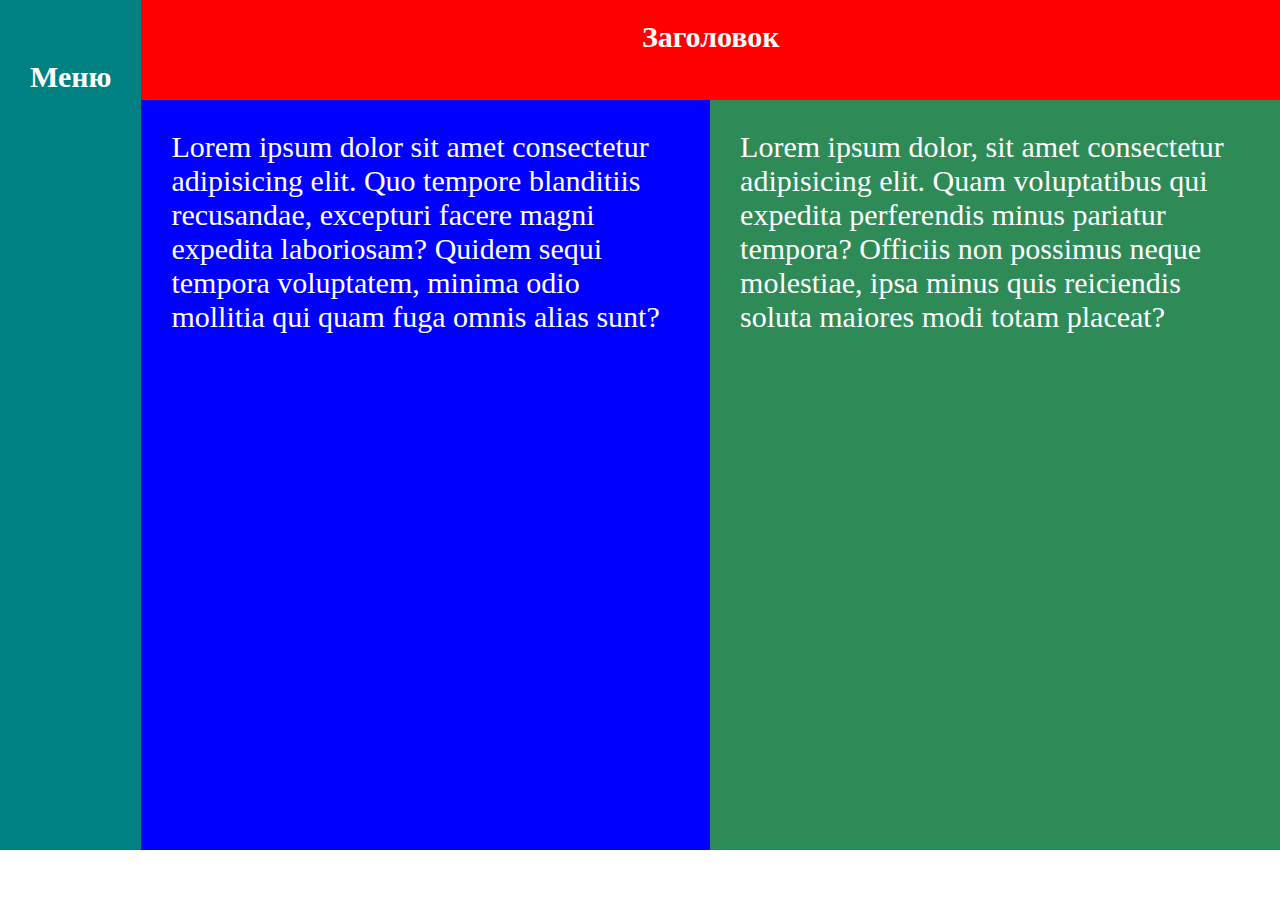
<file: flex-16-08-22.html>
<!DOCTYPE html>
<html lang="en">
<head>
    <meta charset="UTF-8">
    <meta name="viewport" content="width=device-width, initial-scale=1.0">
    <title>Document</title>
    <style>
        body{
            display: flex;
            color: white;
            margin: 0;
        }
        .text{
            display: flex;
        }
        .menu{
            background: teal;
            font-weight: 700;
            font-size: 30px;
            box-sizing: border-box;
            padding: 30px;
        }
        .title{
            background: red;
            text-align: center;
            height: 100px;
            font-weight: 700;
            font-size: 30px;
            box-sizing: border-box;
            padding: 20px;
        }
        .left{
            background: blue;
            height: 750px;
            font-size: 30px;
            box-sizing: border-box;
            padding: 30px;
        }
        .right{
            background: seagreen;
            font-size: 30px;
            box-sizing: border-box;
            padding: 30px;
        }
    </style>
</head>
<body>
    <div class="menu">
        <p>Меню</p>
    </div>
    <div class="body">
        <div class="title">Заголовок</div>
        <div class="text">
            <div class="left">Lorem ipsum dolor sit amet consectetur adipisicing elit. Quo tempore blanditiis recusandae, excepturi facere magni expedita laboriosam? Quidem sequi tempora voluptatem, minima odio mollitia qui quam fuga omnis alias sunt?</div>
            <div class="right">Lorem ipsum dolor, sit amet consectetur adipisicing elit. Quam voluptatibus qui expedita perferendis minus pariatur tempora? Officiis non possimus neque molestiae, ipsa minus quis reiciendis soluta maiores modi totam placeat?</div>
        </div>
    </div>

</body>
</html>
</file>
